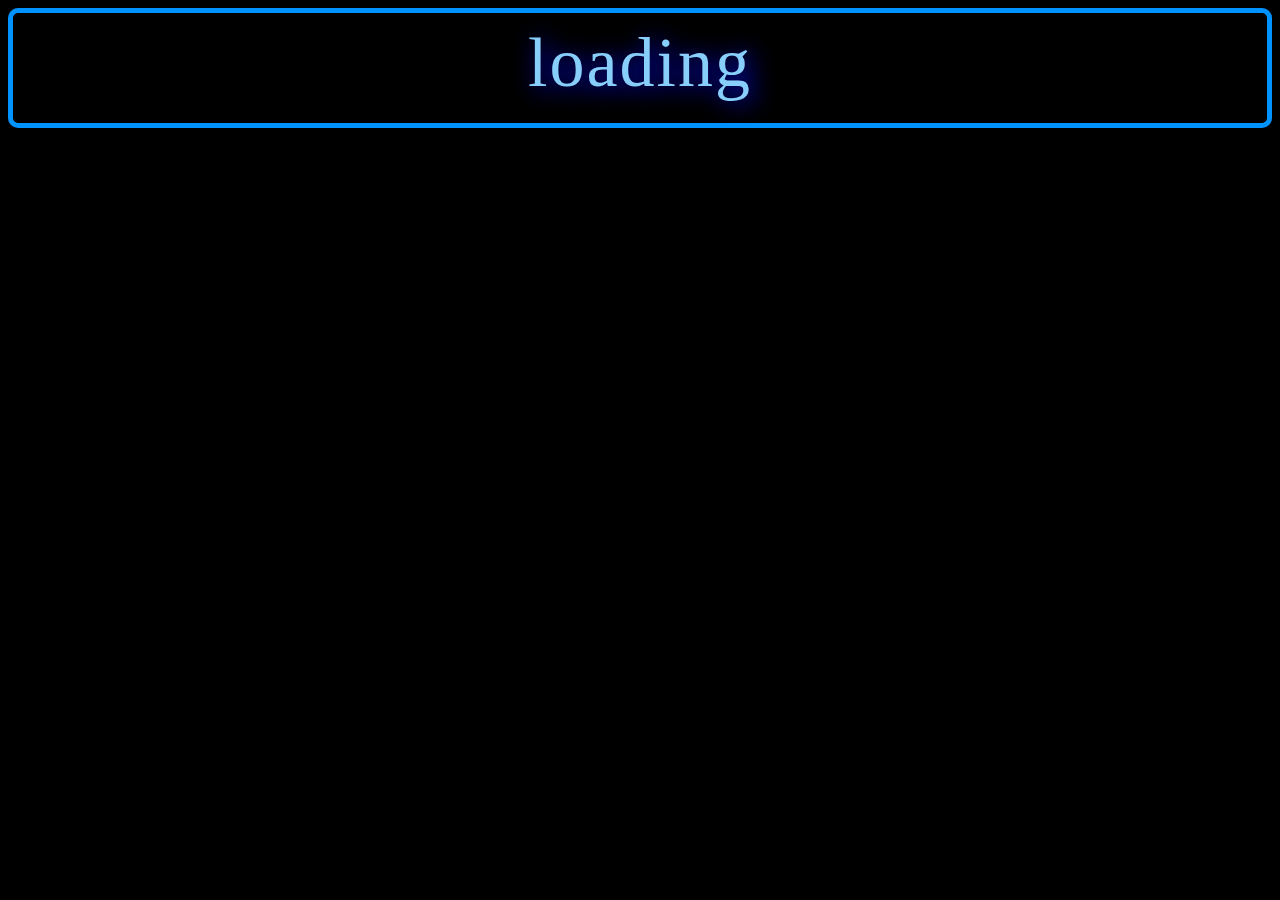
<file: index.html>
<!DOCTYPE html>
<html lang="en">
<head>
    <meta charset="UTF-8">
    <meta http-equiv="X-UA-Compatible" content="IE=edge">
    <meta name="viewport" content="width=device-width, initial-scale=1.0">
    <title>Digital Clock</title>
    <script src="jamDigital.js"></script>
    <link rel="stylesheet" href="style.css">
<body id="body">
    <form id="all">
        <div id="test">
            loading
        </div>
        <div id="ttt"></div>
    </form>
</body>
</html>
</file>
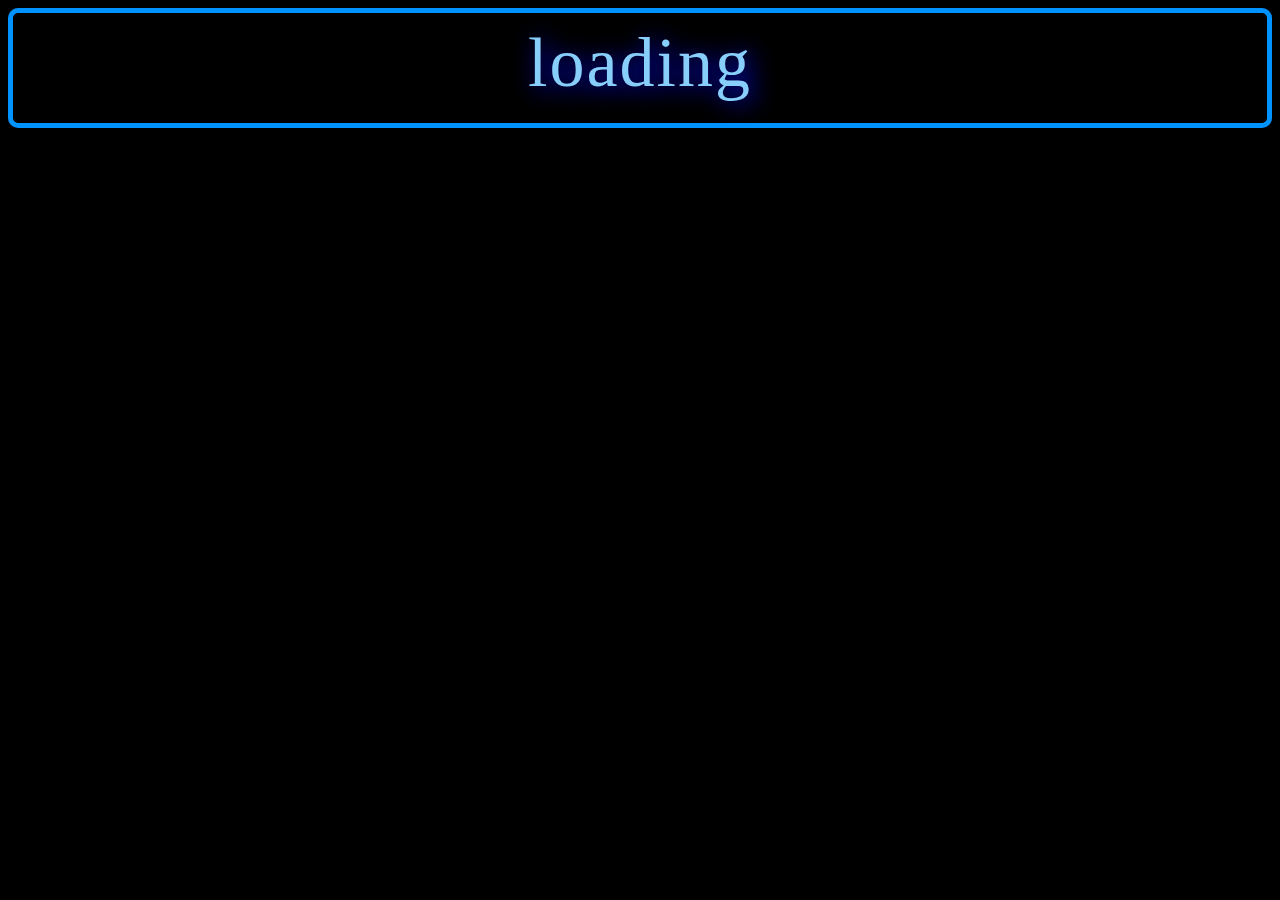
<file: jam_digital.html>
<!DOCTYPE html>
<html lang="en">
<head>
    <meta charset="UTF-8">
    <meta http-equiv="X-UA-Compatible" content="IE=edge">
    <meta name="viewport" content="width=device-width, initial-scale=1.0">
    <title>Digital Clock</title>
    <script src="jamDigital.js"></script>
    <link rel="stylesheet" href="style.css">
<body id="body">
    <form id="all">
        <div id="test">
            loading
        </div>
        <div id="ttt"></div>
    </form>
</body>
</html>
</file>
<file: style.css>
#body{
    background-color: black;
}

#test{
    text-align: center;
    font-family: serif;
    color: lightskyblue;
    letter-spacing: 2px;
    font-size: 70px;
    text-shadow: 5px 3px 25px #000CFF;
    padding: 5px;
    border: 2px lightskyblue;
    border-radius: 30px;
}

#bL{
    text-align: center;
    font-weight: bold;
}

#ttt{
    color: lightskyblue;
    text-align: center;
    text-shadow: 10px 13px 30px #00FFF3;
    padding: 5px;
    border: 2px #000CFF;
    font-family: serif;
    border-radius: 30px;
}

#all{
    padding: 5px;
    border: 5px solid #0093FF;
    font-family: serif;
    border-radius: 10px;
}
</file>
